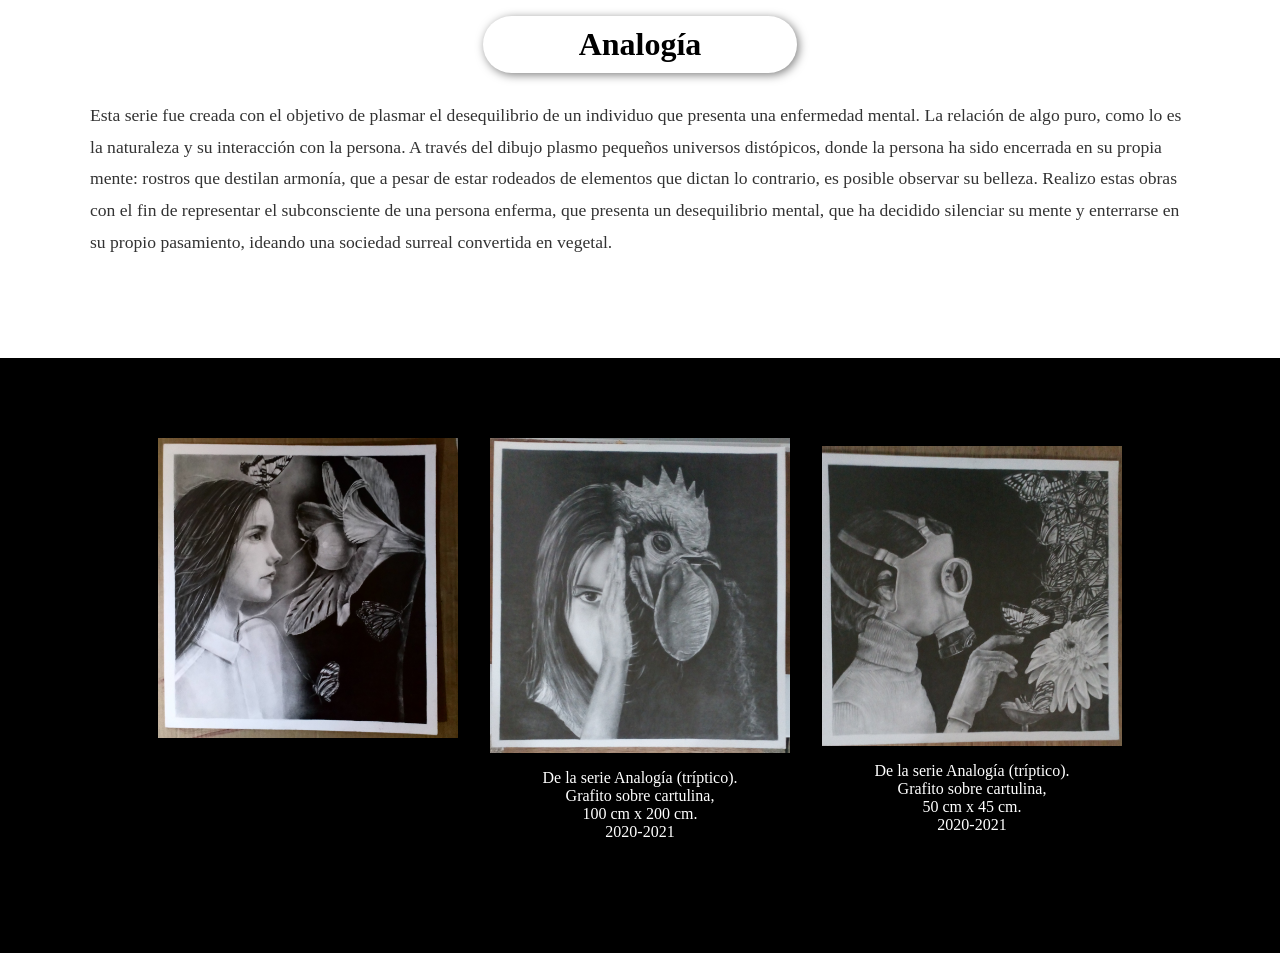
<file: PAGES/collection1.html>
<!DOCTYPE html>
<html>

<head>
    <meta charset='utf-8'>
    <meta http-equiv='X-UA-Compatible' content='IE=edge'>
    <title>Analogía</title>
    <meta name='viewport' content='width=device-width, initial-scale=1'>
    <link rel='stylesheet' type='text/css' media='screen' href='../CSS/collections.css'>
</head>

<body>
    <div class="title">
        <h1>Analogía</h1>
    </div>
    <div class="about">

        <p class="about-text">Esta serie fue creada con el objetivo de plasmar el desequilibrio de un individuo que
            presenta una enfermedad
            mental. La relación de algo puro, como lo es la naturaleza y su interacción con la persona. A través del
            dibujo plasmo pequeños universos distópicos, donde la persona ha sido encerrada en su propia mente: rostros
            que destilan armonía, que a pesar de estar rodeados de elementos que dictan lo contrario, es posible
            observar su belleza. Realizo estas obras con el fin de representar el subconsciente de una persona enferma,
            que presenta un desequilibrio mental, que ha decidido silenciar su mente y enterrarse en su propio
            pasamiento, ideando una sociedad surreal convertida en vegetal.</p>
    </div>
    <div class="continer">
        <div>
            <img src="../IMG/IMG_0013.JPG" draggable="false" alt="De la serie Analogía (tríptico)" />
        </div>

        <div style="display: flex;justify-content: center; flex-direction: column;">
            <img src="../IMG/IMG_0016.JPG" draggable="false" alt="De la serie Analogía (tríptico)" />
            <p style="text-align: center; color: white;">De la serie Analogía (tríptico). <br>
                Grafito sobre cartulina, <br> 100 cm x 200 cm. <br> 2020-2021</p>
        </div>
        <div style="display: flex;justify-content: center; flex-direction: column;">
            <img src="../IMG/IMG_0020.JPG" draggable="false" alt="De la serie Analogía (tríptico)" />
            <p style="text-align: center; color: white;">De la serie Analogía (tríptico). <br>
                Grafito sobre cartulina, <br> 50 cm x 45 cm. <br> 2020-2021</p>
        </div>
    </div>


</body>

</html>
</file>
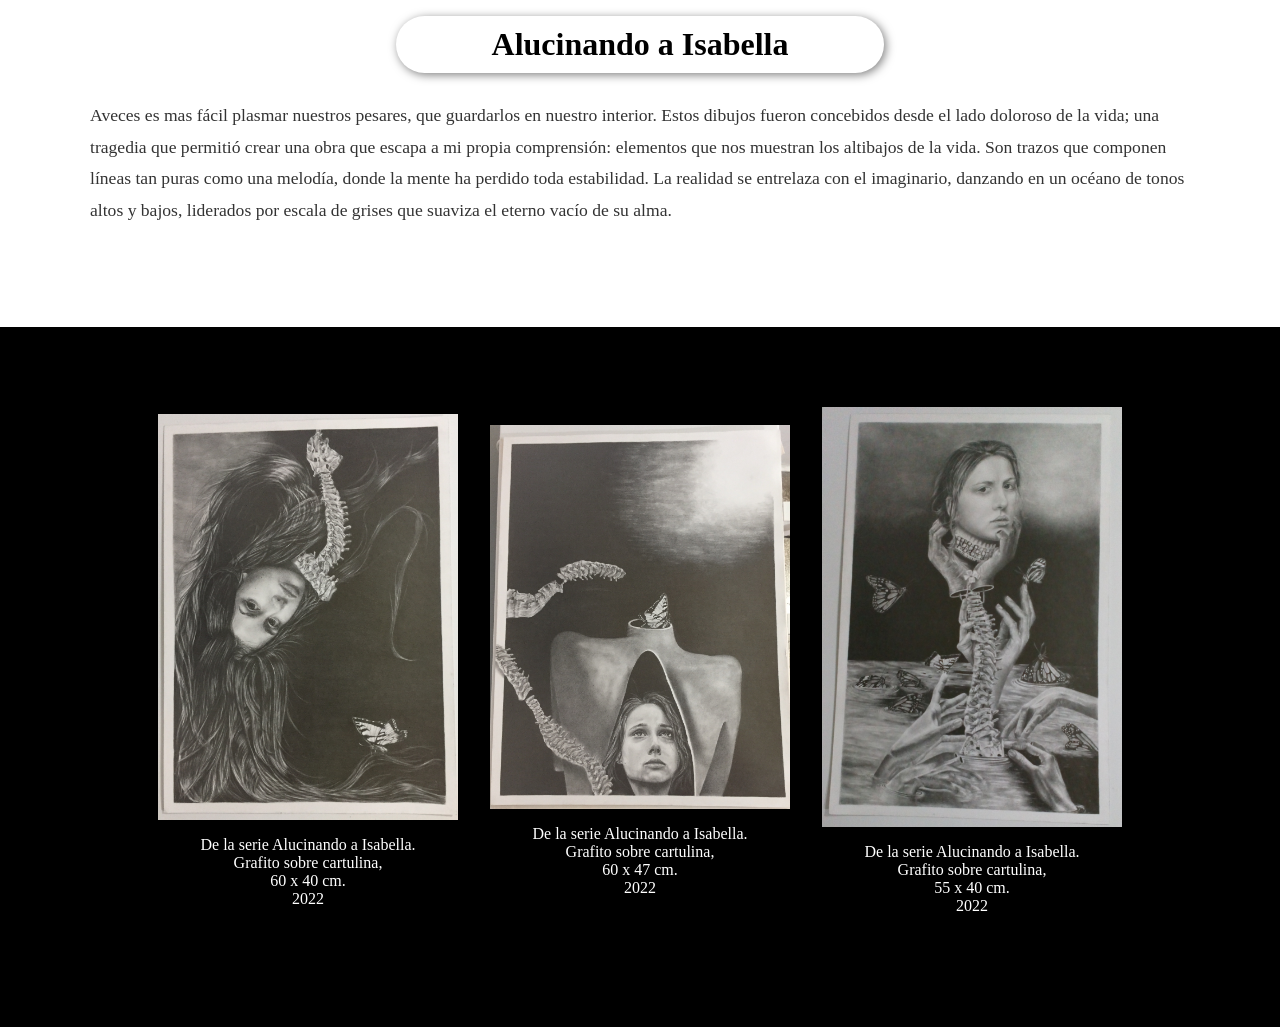
<file: PAGES/collection2.html>
<!DOCTYPE html>
<html>

<head>
    <meta charset='utf-8'>
    <meta http-equiv='X-UA-Compatible' content='IE=edge'>
    <title>Alucinando a Isabella</title>
    <meta name='viewport' content='width=device-width, initial-scale=1'>
    <link rel='stylesheet' type='text/css' media='screen' href='../CSS/collections.css'>
</head>

<body>
    <div class="title">
        <h1>Alucinando a Isabella</h1>
    </div>
    <div class="about">
        <p class="about-text">Aveces es mas fácil plasmar nuestros pesares, que guardarlos en nuestro interior. Estos
            dibujos fueron concebidos desde el lado doloroso de la vida; una tragedia que permitió crear una obra que
            escapa a mi propia comprensión: elementos que nos muestran los altibajos de la vida. Son trazos que componen
            líneas tan puras como una melodía, donde la mente ha perdido toda estabilidad. La realidad se entrelaza con
            el imaginario, danzando en un océano de tonos altos y bajos, liderados por escala de grises que suaviza el
            eterno vacío de su alma.</p>
    </div>
    <div class="continer">
        <div style="display: flex;justify-content: center; flex-direction: column;">
            <img src="../IMG/IMG_0035.JPG" draggable="false" alt="Alucinando a Isabella" />
            <p style="text-align: center; color: white;">De la serie Alucinando a Isabella. <br>
                Grafito sobre cartulina, <br>60 x 40 cm. <br> 2022</p>
        </div>
        <div style="display: flex;justify-content: center; flex-direction: column;">
            <img src="../IMG/IMG_0041.JPG" draggable="false" alt="Alucinando a Isabella" />
            <p style="text-align: center; color: white;">De la serie Alucinando a Isabella. <br>
                Grafito sobre cartulina, <br>60 x 47 cm. <br> 2022</p>
        </div>
        <div style="display: flex;justify-content: center; flex-direction: column;">
            <img src="../IMG/IMG_0046.JPG" draggable="false" alt="Alucinando a Isabella" />
            <p style="text-align: center; color: white;">De la serie Alucinando a Isabella. <br>
                Grafito sobre cartulina, <br>55 x 40 cm. <br> 2022</p>
        </div>

    </div>


</body>

</html>
</file>
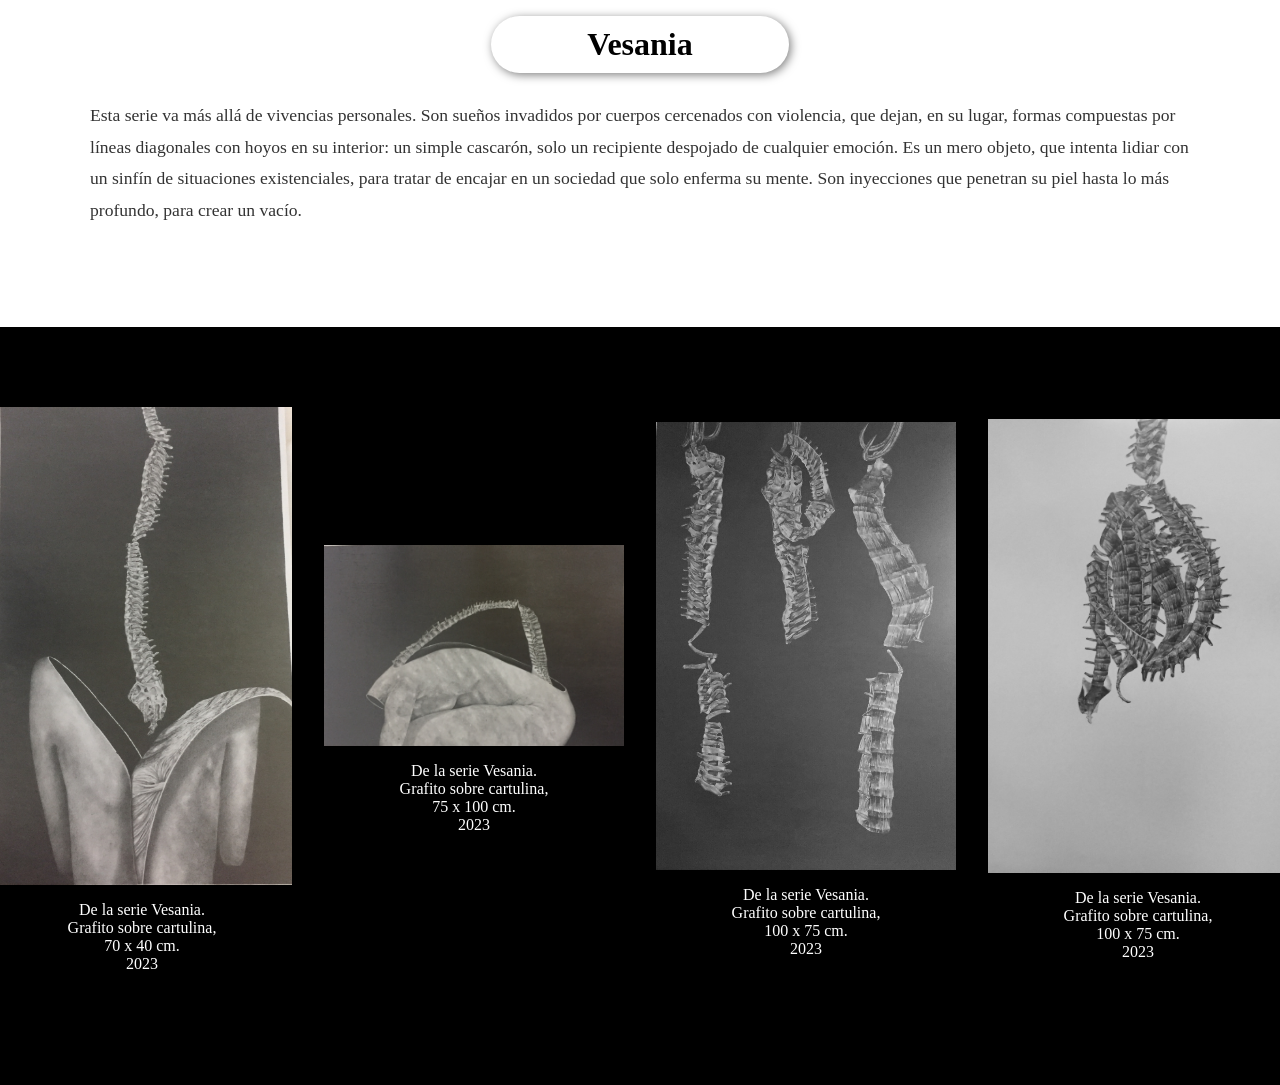
<file: PAGES/collection3.html>
<!DOCTYPE html>
<html>

<head>
    <meta charset='utf-8'>
    <meta http-equiv='X-UA-Compatible' content='IE=edge'>
    <title>Vesania</title>
    <meta name='viewport' content='width=device-width, initial-scale=1'>
    <link rel='stylesheet' type='text/css' media='screen' href='../CSS/collections.css'>
</head>

<body>
    <div class="title">
        <h1>Vesania</h1>
    </div>
    <div class="about">
        <p class="about-text">Esta serie va más allá de vivencias personales. Son sueños invadidos por cuerpos
            cercenados con violencia, que dejan, en su lugar, formas compuestas por líneas diagonales con hoyos en su
            interior: un simple cascarón, solo un recipiente despojado de cualquier emoción. Es un mero
            objeto, que intenta lidiar con un sinfín de situaciones existenciales, para tratar de encajar en un sociedad
            que solo enferma su mente. Son inyecciones que penetran su piel hasta lo más profundo, para crear un vacío.
        </p>
    </div>
    <div class="continer">
        <div style="display: flex;justify-content: center; flex-direction: column;">
            <img src="../IMG/IMG_0052.JPG" draggable="false" alt="Vesania" />
            <p style="text-align: center; color: white;">De la serie Vesania. <br>
                Grafito sobre cartulina, <br>70 x 40 cm. <br> 2023</p>
        </div>
        <div style="display: flex;justify-content: center; flex-direction: column;">
            <img src="../IMG/IMG_0070.JPG" draggable="false" alt="Vesania" />
            <p style="text-align: center; color: white;">De la serie Vesania. <br>
                Grafito sobre cartulina, <br>75 x 100 cm. <br> 2023</p>
        </div>
        <div style="display: flex;justify-content: center; flex-direction: column;">
            <img src="../IMG/IMG_0078.JPG" draggable="false" alt="Vesania" />
            <p style="text-align: center; color: white;">De la serie Vesania. <br>
                Grafito sobre cartulina, <br>100 x 75 cm. <br> 2023</p>
        </div>
        <div style="display: flex;justify-content: center; flex-direction: column;">
            <img src="../IMG/IMG_0096.JPG" draggable="false" alt="Vesania" />
            <p style="text-align: center; color: white;">De la serie Vesania. <br>
                Grafito sobre cartulina, <br>100 x 75 cm. <br> 2023</p>
        </div>

    </div>


</body>

</html>
</file>
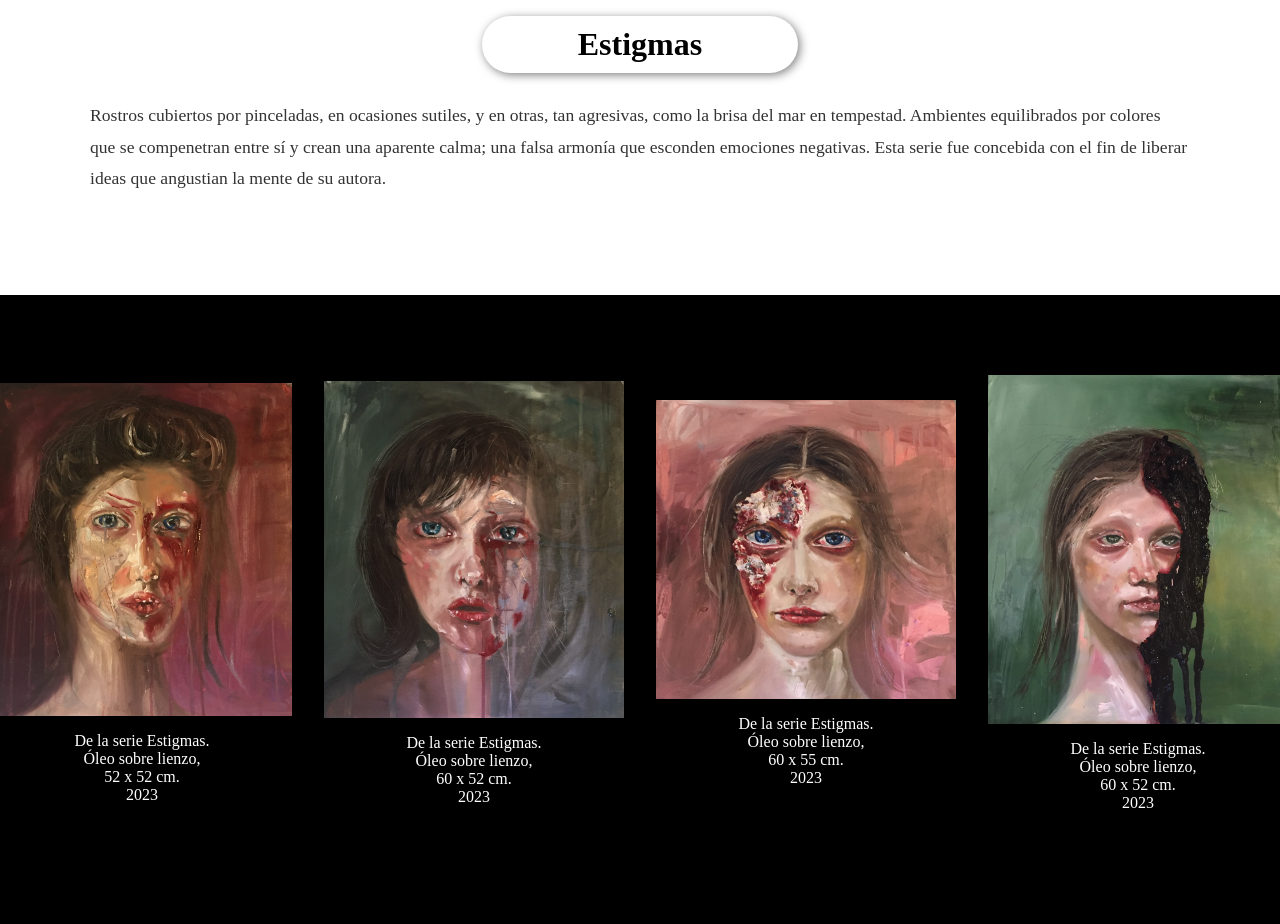
<file: PAGES/collection4.html>
<!DOCTYPE html>
<html>

<head>
    <meta charset='utf-8'>
    <meta http-equiv='X-UA-Compatible' content='IE=edge'>
    <title>Estigmas</title>
    <meta name='viewport' content='width=device-width, initial-scale=1'>
    <link rel='stylesheet' type='text/css' media='screen' href='../CSS/collections.css'>
</head>

<body>
    <div class="title">
        <h1>Estigmas</h1>
    </div>
    <div class="about">
        <p class="about-text">Rostros cubiertos por pinceladas, en ocasiones sutiles, y en otras, tan agresivas, como la
            brisa del mar en tempestad. Ambientes equilibrados por colores que se compenetran entre sí y crean una
            aparente calma; una falsa armonía que esconden emociones negativas. Esta serie fue concebida con el fin de
            liberar ideas que angustian la mente de su autora.
        </p>
    </div>
    <div class="continer">
        <div style="display: flex;justify-content: center; flex-direction: column;">
            <img src="../IMG/IMG_0093.JPG" draggable="false" alt="Estigmas" />
            <p style="text-align: center; color: white;">De la serie Estigmas. <br>
                Óleo sobre lienzo, <br>52 x 52 cm. <br> 2023</p>
        </div>
        <div style="display: flex;justify-content: center; flex-direction: column;">
            <img src="../IMG/IMG_0094.JPG" draggable="false" alt="Estigmas" />
            <p style="text-align: center; color: white;">De la serie Estigmas. <br>
                Óleo sobre lienzo, <br>60 x 52 cm. <br> 2023</p>
        </div>
        <div style="display: flex;justify-content: center; flex-direction: column;">
            <img src="../IMG/IMG_0095.JPG" draggable="false" alt="Estigmas" />
            <p style="text-align: center; color: white;">De la serie Estigmas. <br>
                Óleo sobre lienzo, <br>60 x 55 cm. <br> 2023</p>
        </div>
        <div style="display: flex;justify-content: center; flex-direction: column;">
            <img src="../IMG/IMG_0102.JPG" draggable="false" alt="Estigmas" />
            <p style="text-align: center; color: white;">De la serie Estigmas. <br>
                Óleo sobre lienzo, <br>60 x 52 cm. <br> 2023</p>
        </div>

    </div>


</body>

</html>
</file>
<file: CSS/collections.css>
* {
     margin: 0;
     padding: 0;
     box-sizing: border-box;
 }

 :root {
     --black: #000000;
     --white: #ffffff;
     --red: #e63946;
     --gray: #1a1a1a;
 }

 .continer {
     padding-top: 4em;
     padding-bottom: 7rem;
     width: 100%;
     display: flex;
     flex-direction: row;
     justify-content: center;
     background-color: var(--black);
     z-index: -10;
 }

 .title {
     width: 100%;
     margin-top: 1em;
     z-index: 10;
     position: fixed;
     display: flex;
     justify-content: center;
 }

 .title>h1 {
     padding-top: 10px;
     padding-left: 3em;
     padding-bottom: 10px;
     padding-right: 3em;
     border-radius: 50px;
     background-color: var(--white);
      box-shadow: 2px 2px 10px rgba(0, 0, 0, 0.5);
 }

 img {
     width: 300px;
     margin: 1em;
 }

 .about-text {
     font-size: 1.1rem;
     line-height: 1.8;
     color: #333;
 }

 h2 {
     font-size: 2.5rem;
     font-weight: 300;
     margin-bottom: 30px;
     line-height: 1.3;
 }

 .about {
     padding: 100px 50px;
     max-width: 1200px;
     margin: 0 auto;
 }

 @media (max-width: 480px) {
     .continer {
         flex-direction: column;
         padding-top: 2em;
         padding-bottom: 3rem;
     }

     img{
        width: 300px;
     }
     .title>h1 {
         font-size: 12pt;
     }
 }
</file>
